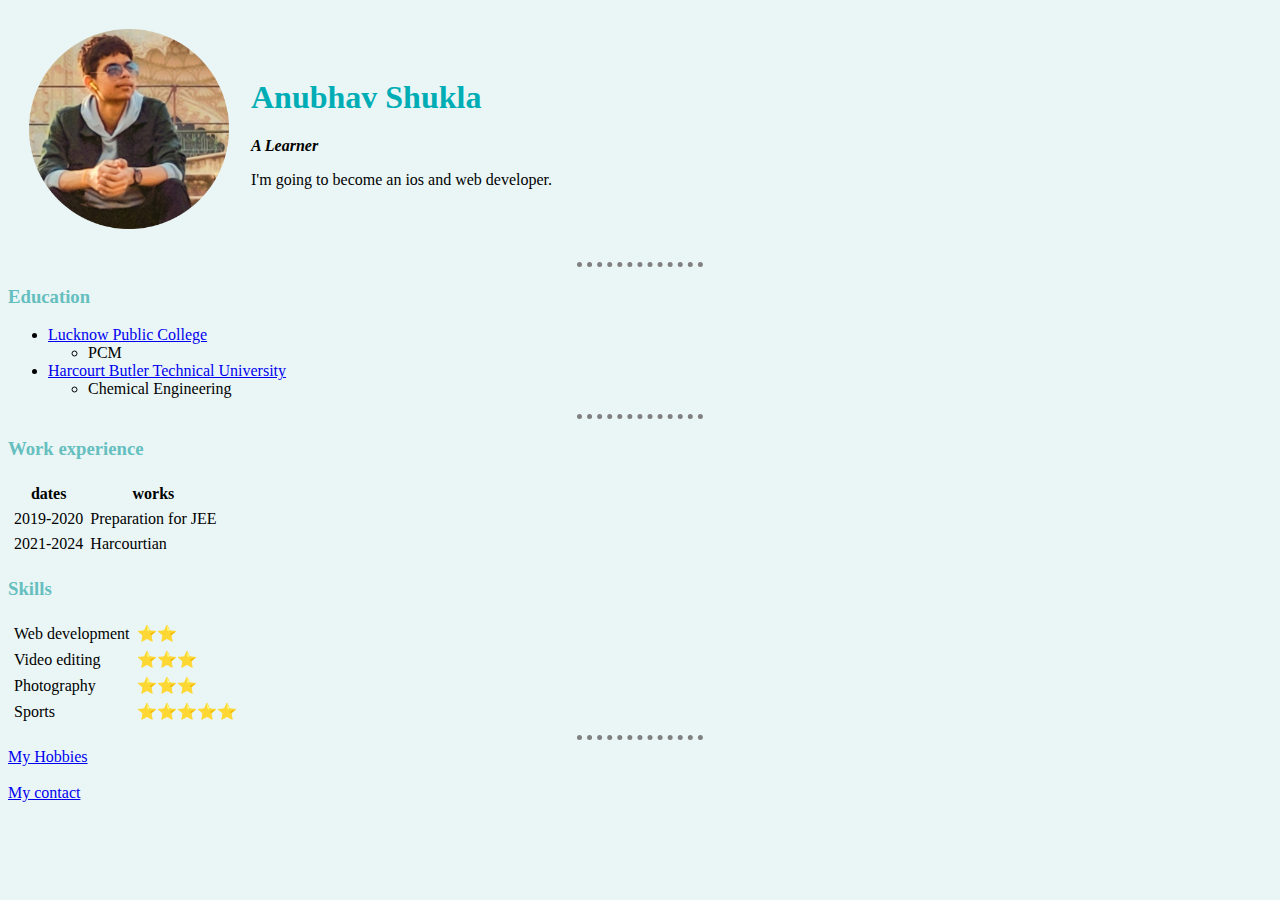
<file: index.html>
<!DOCTYPE html>
<html lang="en" dir="ltr">
  <head>
    <meta charset="utf-8">
    <title>Anubhav's personal site</title>

    <link rel="stylesheet" href="css/styles.css">

  </head>

  <body>
    <table cellspacing="20">
      <tr>
        <td><img src="images/Anubhav.png" alt="Anubhav profile picture"></td>
        <td><h1>Anubhav Shukla</h1>
        <p class="unique"><em><strong>A Learner</strong></em></p>
        <p>I'm going to become an ios and web developer.</p></td>
      </tr>
    </table>
    <hr size="2" noshade>
    <h3>Education</h3>
    <ul>
      <li><a href="http://www.lucknowpublicschoolsandcolleges.com/">Lucknow Public College</a>
        <ul>
          <li>PCM</li>
        </ul>
      </li>
      <li><a href="http://hbtu.ac.in/">Harcourt Butler Technical University</a>
        <ul>
          <li>Chemical Engineering</li>
        </ul>
      </li>
    </ul>
    <hr size="2" noshade>
    <h3>Work experience</h3>
    <table cellspacing="5">
      <thead>
        <tr>
          <th>dates</th>
          <th>works</th>
        </tr>
      </thead>
      <tr>
        <td>2019-2020</td>
        <td>Preparation for JEE</td>
      </tr>
      <tr>
        <td>2021-2024</td>
        <td>Harcourtian</td>
      </tr>
    </table>
    <h3>Skills</h3>
    <table cellspacing="5">
      <tr>
        <td>Web development</td>
        <td>⭐️⭐️</td>
      </tr>
      <tr>
        <td>Video editing</td>
        <td>⭐️⭐️⭐️</td>
      </tr>
      <tr>
        <td>Photography</td>
        <td>⭐️⭐️⭐️</td>
      </tr>
      <tr>
        <td>Sports</td>
        <td>⭐️⭐️⭐️⭐️⭐️</td>
      </tr>
    </table>
    <hr size="2" noshade>
     <a href="hobbies.html">My Hobbies</a> <br> <br>
     <a href="contact.html">My contact</a>
  </body>
</html>
</file>
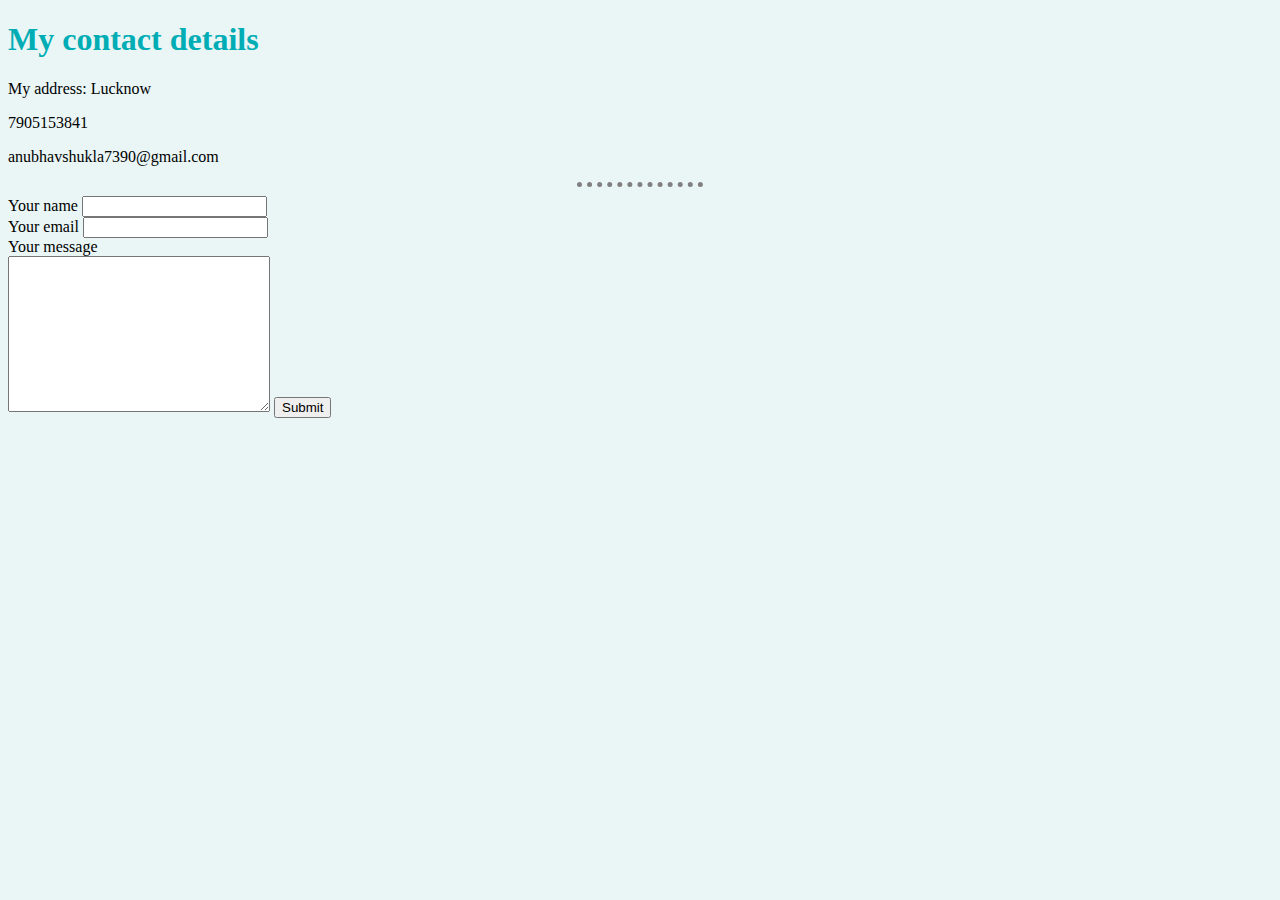
<file: contact.html>
<!DOCTYPE html>
<html lang="en" dir="ltr">
  <head>
    <meta charset="utf-8">
    <title>My contact</title>
    <link rel="stylesheet" href="css/styles.css">

  </head>
  <body>
    <h1>My contact details</h1>
    <p>My address: Lucknow</p>
    <p>7905153841</p>
    <p>anubhavshukla7390@gmail.com</p>
    <hr size="3" noshade>


    <form action="mailto:anubhavshukla7390@gmail.com" method="post" enctype="text/plain">
      <label>Your name</label>
      <input type="text" name="YourName" value=""><br>
      <label>Your email</label>
      <input type="email" name="yourEmail" value=""><br>
      <label>Your message</label><br>
      <textarea name="YourMessage" rows="10" cols="30"></textarea>
      <input type="submit" name="" >
    </form>
  </body>
</html>
</file>
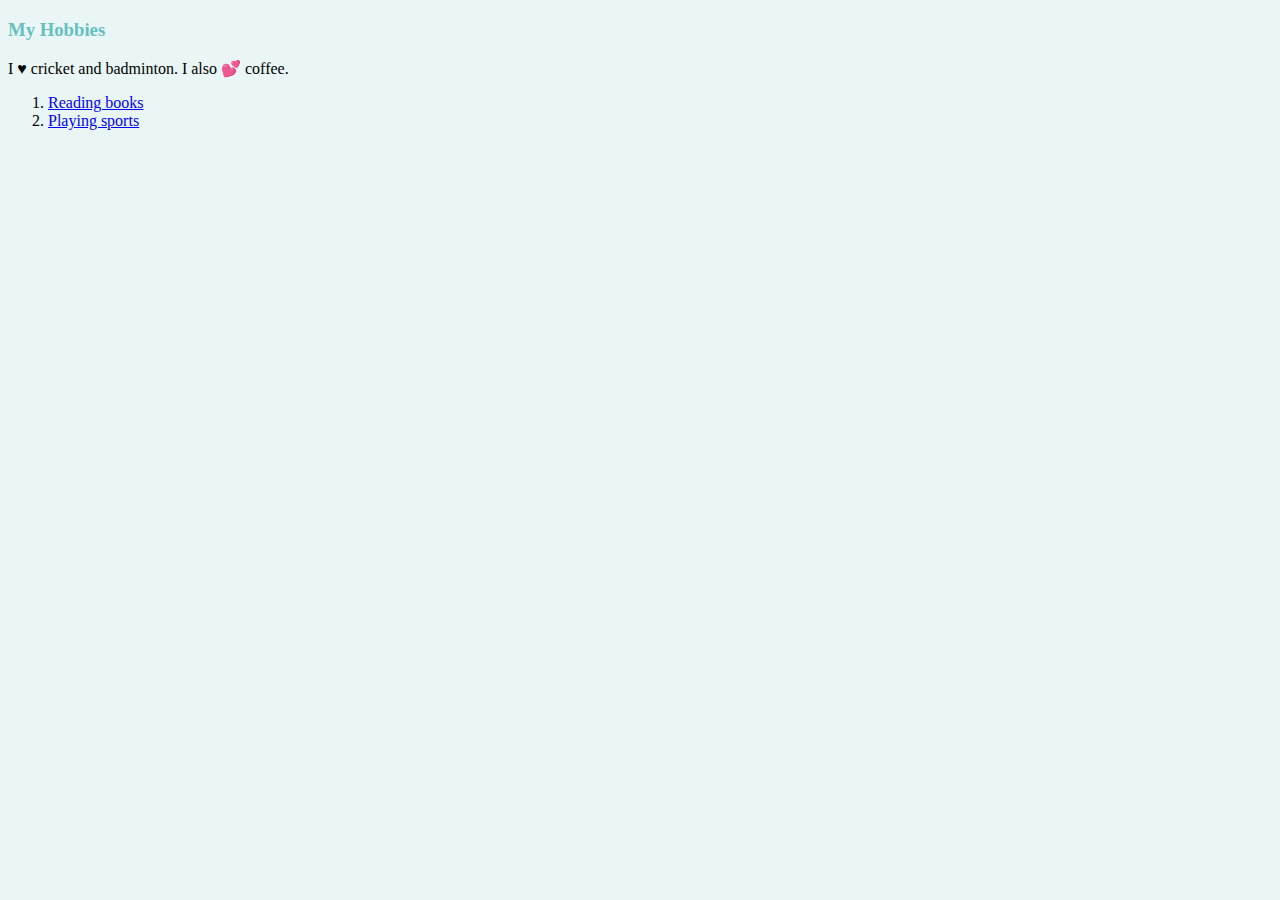
<file: hobbies.html>
<!DOCTYPE html>
<html lang="en" dir="ltr">
  <head>
    <meta charset="utf-8">
    <title>My Hobbies</title>
    <link rel="stylesheet" href="css/styles.css">

  </head>
  <body>
    <h3>My Hobbies</h3>
    <p> I ♥ cricket and badminton. I also 💕 coffee.</p>
    <ol>
      <li><a href="https://www.barnesandnoble.com/">Reading books</a></li>
      <li><a href="https://sports.com/">Playing sports</a></li>
    </ol>

  </body>
</html>
</file>
<file: css/styles.css>
body{
  background-color: #EAF6F6;
}

hr{
  background-color: #EAF6F6;
  border-style: none;
  border-top-style: dotted;
  border-color: grey;
  border-width: 5px;
  width: 10%
}

img{
  height: 200px;
}

h1{
  color: #00ADB5
}
h3{
  color: #66BFBF
}
</file>
